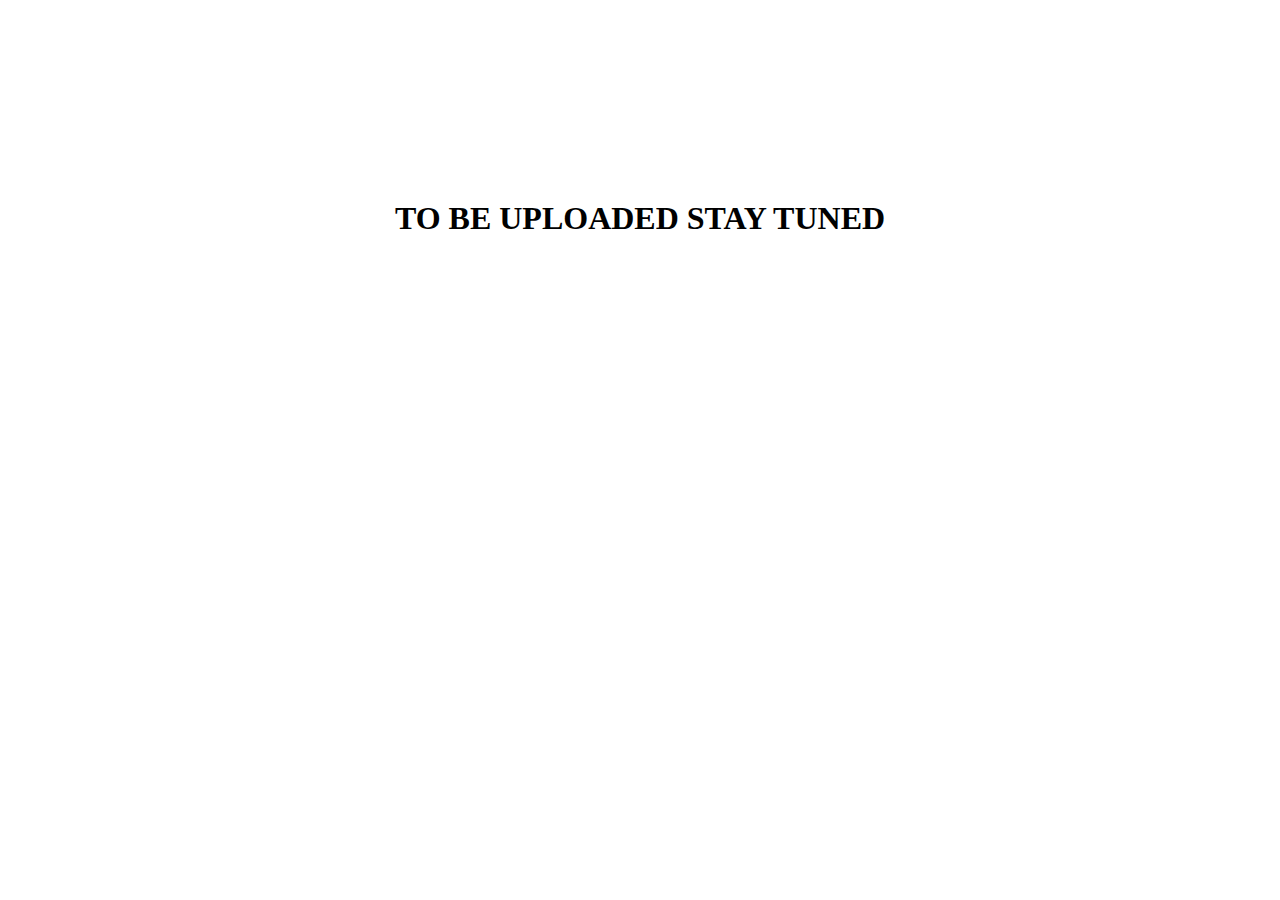
<file: about/index.html>
<!DOCTYPE html>
<html lang="en">
<head>
    <meta charset="UTF-8">
    <meta name="viewport" content="width=device-width, initial-scale=1.0">
    <title>Document</title>
</head>
<body>
    <h1 style="text-align: center;margin-top: 200px;">TO BE UPLOADED STAY TUNED</h1>
</body>
</html>
</file>
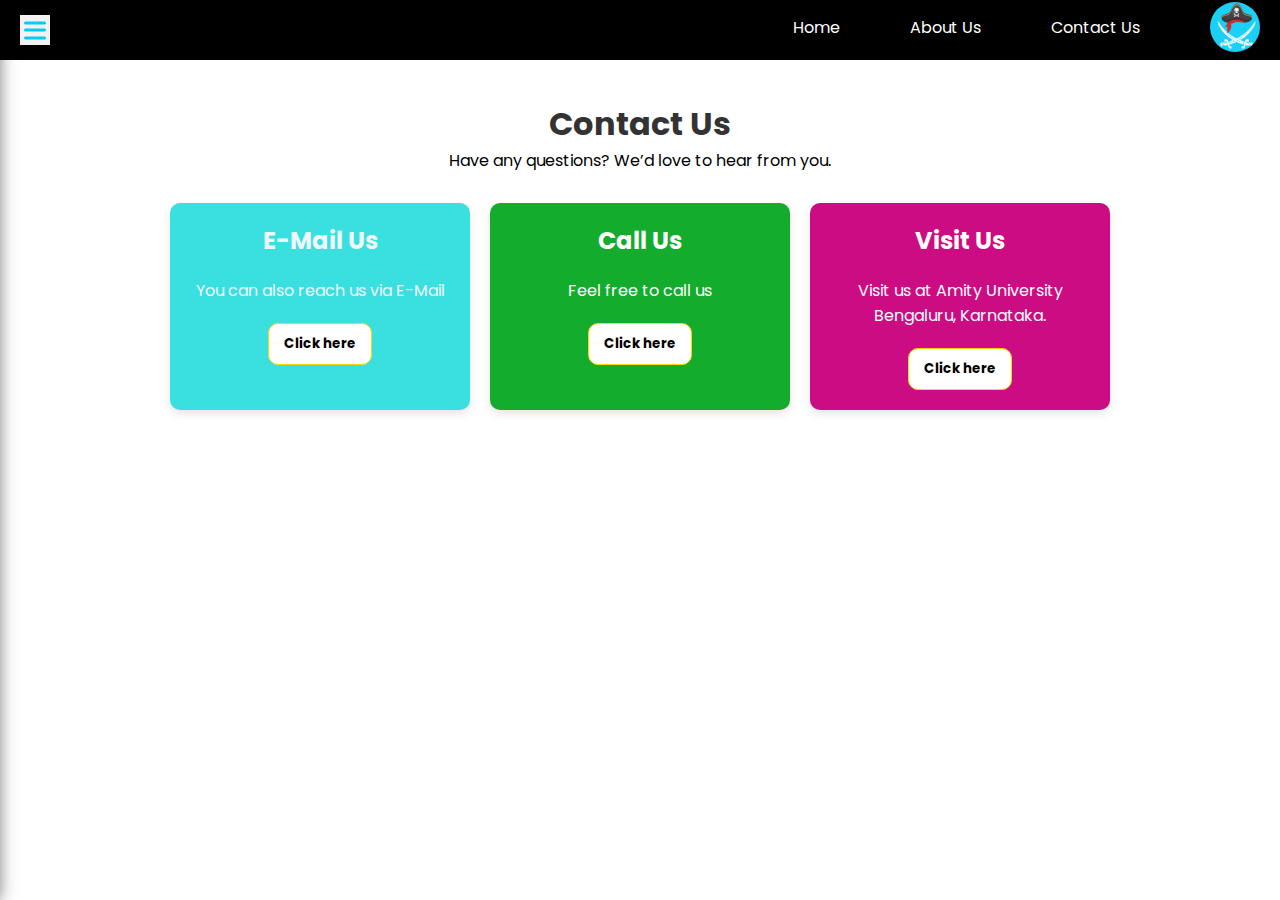
<file: contact us/index.html>
<!DOCTYPE html>
<html lang="en">
<head>
    <meta charset="UTF-8">
    <meta name="viewport" content="width=device-width, initial-scale=1.0">
    <title>Contact Us - Example</title>
    <link rel="stylesheet" href="https://cdnjs.cloudflare.com/ajax/libs/font-awesome/6.6.0/css/all.min.css" integrity="sha512-Kc323vGBEqzTmouAECnVceyQqyqdsSiqLQISBL29aUW4U/M7pSPA/gEUZQqv1cwx4OnYxTxve5UMg5GT6L4JJg==" crossorigin="anonymous" referrerpolicy="no-referrer" />
   <link rel="stylesheet" href="/contact us css/style.css"/>
   <link rel="icon" href="/Media/fav.png" type="image/x-icon">
</head>
    <style>
        @import url('https://fonts.googleapis.com/css2?family=Poppins:wght@500&display=swap');
        * {
            margin: 0;
            padding: 0;
            box-sizing: border-box;
            font-family: 'Poppins', sans-serif;
        }

        body {
            background-color: white;
            overflow-x: hidden; 
        }

        h1 {
            color: #333;
            text-align: center;
            margin-top: 100px; 
        }

        p {
            text-align: center;
            margin-bottom: 30px;
        }

        
        nav {
            width: 100%;
            height: 60px;
            background-color: black;
            display: flex;
            justify-content: space-between;
            align-items: center;
            padding: 0 20px;
            position: fixed;
            top: 0;
            left: 0;
            z-index: 1000;
        }

        .logo {
            width: 50px;
            height: 50px;
            border-radius: 50%;
        }

        .header {
            display: flex;
            align-items: center;
        }

        
        .toggle {
            position: absolute;
            height: 30px;
            width: 30px;
            cursor: pointer;
            left: 20px;
            top: 15px;
            background-color: #f2f2f2;
            box-shadow: 0 0 10px rgba(0, 0, 0, 0.3);
            z-index: 1001; 
        }

        .toggle .common {
            position: absolute;
            height: 3px;  
            width: 22px;  
            background-color: #00ccff;
            border-radius: 50px;
            transition: 0.3s ease;
        }

        .toggle .top-line {
            top: 25%;
            left: 50%;
            transform: translate(-50%, -50%);
        }

        .toggle .middle-line {
            top: 50%;
            left: 50%;
            transform: translate(-50%, -50%);
        }

        .toggle .bottom-line {
            top: 75%;
            left: 50%;
            transform: translate(-50%, -50%);
        }

        input:checked ~ .toggle .top-line {
            left: 2px;
            top: 14px;
            width: 25px;
            transform: rotate(45deg);
        }

        input:checked ~ .toggle .bottom-line {
            left: 2px;
            top: 14px;
            width: 25px;
            transform: rotate(-45deg);
        }

        input:checked ~ .toggle .middle-line {
            transform: translateX(20px);
            opacity: 0;
        }

        .slide {
            height: 100%;
            width: 180px;
            position: fixed;
            top: 0;
            left: 0;
            background-color: #fff;
            transition: 0.5s ease;
            transform: translateX(-180px);
            z-index: 999; 
            padding: 20px;
            box-shadow: 0 0 15px rgba(0, 0, 0, 0.5);
        }

        input:checked ~ .slide {
            transform: translateX(0);
        }

        .slide h1 {
            color:#00ccff ;
            font-weight: 800;
            pointer-events: none;
            margin-bottom: 20px;
        }

        ul {
            padding-left: 0;  
        }

        ul li {
            list-style-type: none;
            margin-bottom: 20px;
        }

        ul li a {
            color: #011a41;
            font-weight: 500;
            display: flex;
            align-items: center; 
            text-transform: capitalize;
            text-decoration: none;
            transition: 0.2s ease-out;
        }

        ul li:hover a {
            color: #f2f2f2;
            background-color: #00ccff;
            padding-left: 10px; 
        }
        

        ul li a i {
            width: 20px;  
            margin-right: 10px;  
            text-align: center;
        }


        .container {
            display: flex;
            gap: 20px;
            justify-content: center;
            margin-top: 30px;
        }

        .card {
            background-color: white;
            border-radius: 10px;
            box-shadow: 0 4px 8px rgba(0, 0, 0, 0.1);
            padding: 20px;
            width: 300px;
            text-align: center;
        }

        .card h2 {
            margin-bottom: 20px;
        }

        .card-1 {
            background-color: rgb(58, 223, 223);
            color: aliceblue;
        }

        .card-2 {
            background-color: rgb(20, 172, 45);
            color: white;
        }

        .card-3 {
            background-color: rgb(203, 12, 130);
            color: white;
        }

        .card p {
            margin-bottom: 20px;
        }

        .card button {
            padding: 10px 15px;
            background-color: white;
            border: 1px solid gold;
            border-radius: 10px;
            cursor: pointer;
            font-weight: bold;
        }

        .card button:hover {
            background-color: gold;
        }

        .card button a {
            color: #000;
            text-decoration: none;
        }

        .but-1 {
            border-color: gold;
        }

        #green {
            color: green;
        }

        @media (max-width: 768px) {
            .container {
                flex-direction: column;
                gap: 10px;
            }

            .card {
                width: 100%;
            }
        }
    </style>
</head>
<body>
    <nav>
        <label>
            <input type="checkbox">
            <div class="toggle">
                <span class="top-line common"></span>
                <span class="middle-line common"></span>
                <span class="bottom-line common"></span>
            </div>
            <div class="slide">
                <h1 style="color: #00ccff;">MENU</h1>
                <ul>
                    <li><a href="/Home Html/index.html" target="_blank"><i class="fas fa-home"></i> Home</a></li>
                    <li><a href="/Team Memebers html/index.html" target="_blank"><i class="fas fa-users"></i> Team Members</a></li>
                    <li><a href="/research Html/index.html" target="_blank"><i class="fas fa-book"></i> Research Papers</a></li>
                    <li><a href="/software Html/index.html" target="_blank"><i class="fas fa-laptop-code"></i> Softwares</a></li>
                    <li><a href="/PPT/index.html" target="_blank"><i class="fas fa-laptop-code"></i> PPT's</a></li>
                    <li><a href="/about/index.html" target="_blank"><i class="fas fa-user"></i> About Us</a></li>
                    <li><a href="/contact us/index.html" target="_blank"><i class="fas fa-envelope"></i> Contact Us</a></li>
                </ul>
            </div>
        </label>
        <p class="home"><a href="/Home Html/index.html" style="color: white;text-decoration: none;" target="_blank">Home</a></p>
        <p class="about"><a href="/about/index.html"  style="color: white;text-decoration: none;" target="_blank">About Us</a></p>
        <p class="contact"><a href="/contact us/index.html"  style="color: white;text-decoration: none;" target="_blank">Contact Us</a></p>
      <div class="header">
          <a href="/Home Html/index.html"><img src="/Media/Logo.png" class="logo"/></a> 
      </div> 
    </nav>

    <h1>Contact Us</h1>
    <p>Have any questions? We’d love to hear from you.</p>


    <div class="container">
        <div class="card card-1">
            <h2>E-Mail Us</h2>
            <p>You can also reach us via E-Mail</p>
            <button><a href="mailto:pixelpirates2024@gmail.com" target="_blank">Click here</a></button>
        </div>
        
        <div class="card card-2">
            <h2>Call Us</h2>
            <p>Feel free to call us</p>
            <button><a href="tel:+916361213383" target="_blank">Click here</a></button>
        </div>
        
        <div class="card card-3">
            <h2>Visit Us</h2>
            <p>Visit us at Amity University Bengaluru, Karnataka.</p>
            <button><a href="https://g.co/kgs/zSn2v7y" target="_blank">Click here</a></button>
        </div>
    </div>
</body>
</html>
</file>
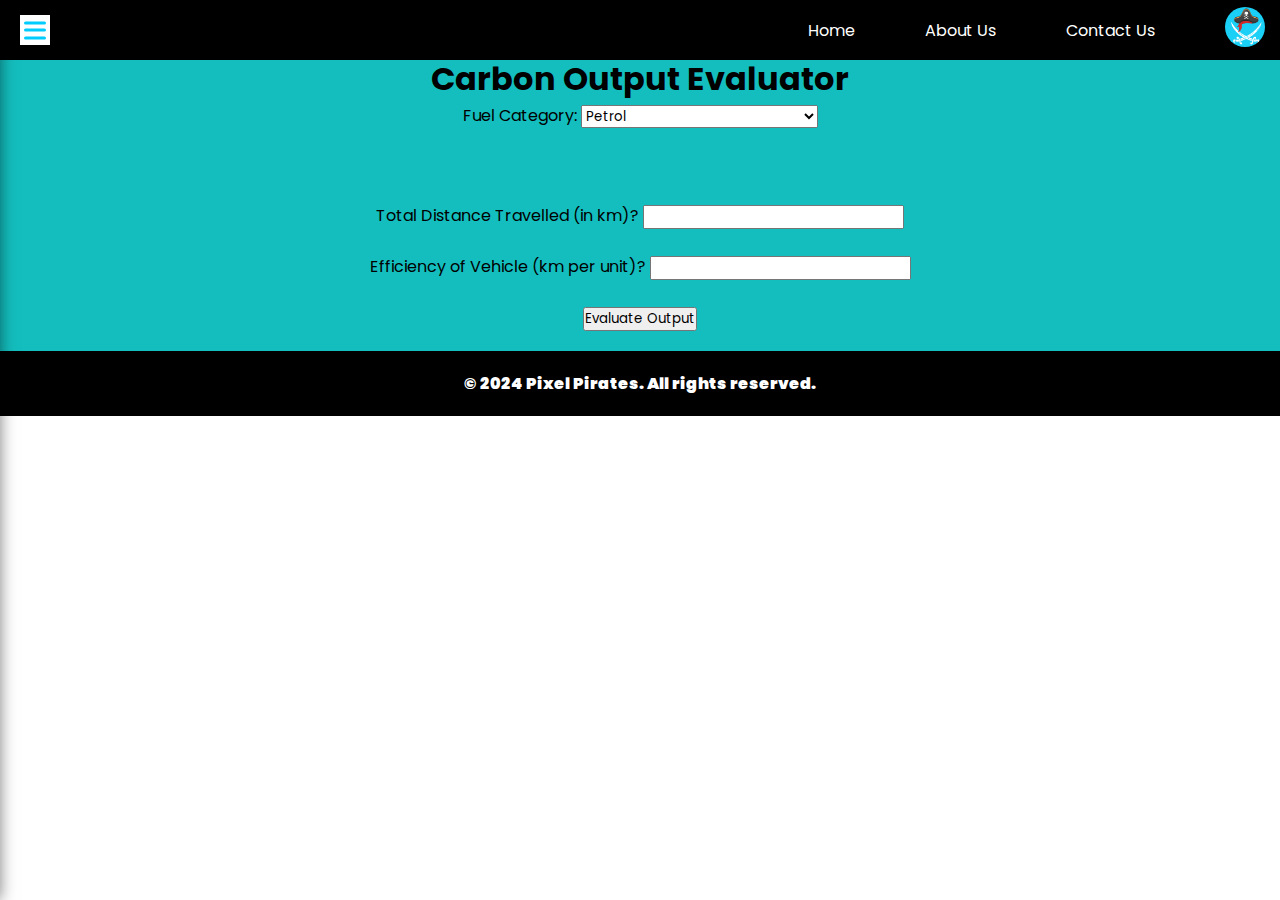
<file: software Html/index.html>
<!DOCTYPE html>
<html>

<head>
    <title>Software</title>
    <link rel="stylesheet" href="/software/style.css"/>
    <link rel="stylesheet" href="https://cdnjs.cloudflare.com/ajax/libs/font-awesome/6.6.0/css/all.min.css" integrity="sha512-Kc323vGBEqzTmouAECnVceyQqyqdsSiqLQISBL29aUW4U/M7pSPA/gEUZQqv1cwx4OnYxTxve5UMg5GT6L4JJg==" crossorigin="anonymous" referrerpolicy="no-referrer" />
    <style>
        #gg {
            display: none;
            font-weight: bold;
            background-color: #90EE90;
        }
        section{
            text-align: center;
            background-color:rgb(20, 190, 190);
            padding-bottom: 20px;
        }
        footer{
            background-color: black;
            color: white;
            font-weight: 900;
            padding: 20px;
            text-align: center;
        }
       
    </style>
</head>

<body>
    <nav>
        <div class="header">
            <label>
                <input type="checkbox" class="ham">
                <div class="toggle">
                    <span class="top-line common"></span>
                    <span class="middle-line common"></span>
                    <span class="bottom-line common"></span>
                </div>
                <div class="slide">
                    <h1 style="color:#0099ff;text-align: center;">MENU</h1>
                    <ul>
                        <li><a href="/Home Html/index.html"><i class="fas fa-home"></i> Home</a></li>
                        <li><a href="/Team Memebers html/index.html" target="_blank"><i class="fas fa-users"></i> Team Members</a></li>
                        <li><a href="/research Html/index.html" target="_blank"><i class="fas fa-book"></i> Research Papers</a></li>
                        <li><a href="/software Html/index.html" target="_blank"><i class="fas fa-laptop-code"></i> Softwares</a></li>
                        <li><a href="/PPT/index.html" target="_blank"><i class="fas fa-file-powerpoint"></i> PPT's</a></li>
                        <li><a href="/about/index.html" target="_blank"><i class="fas fa-user"></i> About Us</a></li>
                        <li><a href="/contact us/index.html" target="_blank"><i class="fas fa-envelope"></i> Contact Us</a></li>
                    </ul>
                </div>
            </label>
        </div>
        <p class="home"><a href="/Home Html/index.html" style="color: white;text-decoration: none;" target="_blank">Home</a></p>
        <p class="about"><a href="/about/index.html"  style="color: white;text-decoration: none;" target="_blank">About Us</a></p>
        <p class="contact"><a href="/contact us/index.html"  style="color: white;text-decoration: none;" target="_blank">Contact Us</a></p>
      <div class="header">
          <a href="/Home Html/index.html" target="_blank"><img src="/Media/Logo.png" class="logo"/></a> 
      </div> 
    </nav>

    <section>
        <h1 style="margin-top: 55px;">Carbon Output Evaluator</h1>
        <form>
            <label for="ff">Fuel Category:</label>
            <select name="fuel" id="ff" onchange="u()">
                <option value="p">Petrol</option>
                <option value="d">Diesel</option>
                <option value="v">Electric</option>
                <option value="h">Hybrid</option>
                <option value="c">Compressed Natural Gas(CNG)</option>
                <option value="l">Liquid Petroleum Gas(LPG)</option>
                <option value="o">Other</option>
            </select><br><br><br><br>

            <div id="a1" >
                Total Distance Travelled (in km)? 
                <input type="number" id="b1"><br><br>
                Efficiency of Vehicle (km per unit)? 
                <input type="number" id="c1"><br><br>
            </div>

            <div id="a2" style="display:none;">
                CO2 Emission Factor for Fuel Type (g per unit): 
                <input type="number" id="d1"><br>
                <span id="note" style="display:none; color:gray;">P.S. Use Google</span><br><br>
            </div>

            <button type="button" onclick="t()">Evaluate Output</button>
        </form>

        <h3><p id="rr"></p></h3>
        <h4><div id="gg">Surprise: in 2024, electric cars produce zero emissions while driving but may contribute more during production. Technology advancements will continue reducing the footprint!</div></h4>

        <script>
            function u() {
                var s = document.getElementById('ff').value;
                var a = document.getElementById('a1');
                var b = document.getElementById('a2');
                var c = document.getElementById('note');
                var result = document.getElementById('rr');  // Get the result element
                var surprise = document.getElementById('gg'); // Get the surprise div

                result.innerHTML = ""; // Clear the result on fuel type change
                
                if (s === 'v') {
                    // For electric vehicles
                    a.style.display = 'none';
                    b.style.display = 'none';
                    c.style.display = 'none';
                    surprise.style.display = 'block';  // Show the surprise message
                } else if (s === 'o') {
                    // For "Other" option
                    a.style.display = 'block';
                    b.style.display = 'block';  // Show emission factor input
                    surprise.style.display = 'none';
                    c.style.display = 'none';   // Initially hide the note
                    
                    setTimeout(function() {
                        c.style.display = 'inline';  // Show the note after 4 seconds
                    }, 4000);
                } else {
                    // For all other options (Petrol, Diesel, Hybrid, CNG, LPG)
                    a.style.display = 'block';   // Show distance and efficiency input
                    b.style.display = 'none';    // Hide emission factor input
                    c.style.display = 'none';    // Hide the note
                    surprise.style.display = 'none';  // Hide the surprise message
                }
            }

            function t() {
                var k = document.getElementById('ff').value;
                var x = document.getElementById('b1').value;
                var y = document.getElementById('c1').value;
                var f = document.getElementById('gg');
                var g;

                if (k !== 'v' && (x <= 0 || y <= 0)) {
                    document.getElementById('rr').innerHTML = "Please provide valid numbers.";
                    return;
                }

                switch (k) {
                    case 'p':
                        g = 2420;
                        break;
                    case 'd':
                        g = 2670;
                        break;
                    case 'v':
                        g = 0;
                        break;
                    case 'h':
                        g = 1250;
                        break;
                    case 'c':
                        g = 1930;
                        break;
                    case 'l':
                        g = 1690;
                        break;
                    case 'o':
                        g = document.getElementById('d1').value;
                        if (g <= 0) {
                            document.getElementById('rr').innerHTML = "Please provide a valid factor.";
                            return;
                        }
                        break;
                    default:
                        g = 2420;
                }

                var z = x / y;
                var result = z * g;
                result = result / 1000;

                if (k === 'v') {
                    document.getElementById('rr').innerHTML = "Your vehicle's carbon footprint is <b>zero</b> kg of CO2 (electric vehicle).";
                } else {
                    document.getElementById('rr').innerHTML = "Your vehicle's carbon output is approximately <b>" + result.toFixed(2) + " kg</b> of CO2.";
                }
            }
        </script>
    </section>
    <footer>
        <p class="foot">&copy; 2024 Pixel Pirates. All rights reserved.</p>
     </footer>
</body>

</html>
</file>
<file: contact us css/style.css>
.about{
    color:white;
    margin-right: 70px;
    font-family: 'avengeance' sans-serif;
    margin-top: 25px;
}

.contact{
    color:white;
    margin-right:70px;
    font-family: 'avengeance' sans-serif;
    margin-top: 25px;
}

.home{
    color:white;
    margin-left: auto;
    margin-right: 70px;
    font-family: 'avengeance' sans-serif;
    margin-top: 25px;
}
</file>
<file: software/style.css>
@import url('https://fonts.googleapis.com/css2?family=Poppins:wght@500&display=swap');

* {
    margin: 0;
    padding: 0;
    box-sizing: border-box;
    font-family: 'Poppins', sans-serif;
}

body {
    overflow-x: hidden;
}

nav {
    display: flex;
    align-items: center;
    height: 60px;
    background-color:black;
    padding: 0 15px;
    z-index: 1000;
    position: fixed;
    width: 100%;
    top: 0;
}

.header {
    display: flex;
    align-items: center;
}

.nav-content {
    flex: 1;
    display: flex;
    justify-content: center;
}

.slide {
    height: 100%;
    width: 200px;
    position: fixed;
    top: 0;
    left: 0;
    background-color:white;
    transition: transform 0.5s ease;
    transform: translateX(-200px);
    z-index: 999;
    padding-top: 60px;
    box-shadow: 0 0 15px rgba(0, 0, 0, 0.5);
    overflow-y: auto;
}

.head-1 {
    color:  #00ccff;
    font-weight: 800;
    text-align: right;
    padding: 10px 15px;
    pointer-events: none;
}

ul {
    list-style-type: none;
    padding: 0;
    margin: 0;
}

ul li {
    border-bottom: 1px white;
}

ul li a {
    color: #011a41;
    font-weight: 500;
    padding: 10px 20px;
    display: block;
    text-transform: capitalize;
    text-decoration: none;
    transition: 0.2s ease-out;
    white-space: nowrap;
    transition: color 0.3s ease;
    text-align:left;
}

ul li:hover a {
    color:white;
    background-color: #0099ff;
}

ul li a i {
    width: 30px;
}

.ham{
    display: none;
}

.toggle {
    position: absolute;
    height: 30px;
    width: 30px;
    cursor: pointer;
    left: 20px;
    top: 15px;
    background-color:white;
    box-shadow: 0 0 10px rgba(0, 0, 0, 0.3);
    z-index: 1001;
}

.toggle .common {
    position: absolute;
    height: 3px;
    width: 22px;
    background-color: #00ccff;
    border-radius: 50px;
    transition: 0.3s ease;
}

.toggle .top-line {
    top: 25%;
    left: 50%;
    transform: translate(-50%, -50%);
}

.toggle .middle-line {
    top: 50%;
    left: 50%;
    transform: translate(-50%, -50%);
}

.toggle .bottom-line {
    top: 75%;
    left: 50%;
    transform: translate(-50%, -50%);
}

input:checked ~ .toggle .top-line {
    left: 2px;
    top: 14px;
    width: 25px;
    transform: rotate(45deg);
}

input:checked ~ .toggle .bottom-line {
    left: 2px;
    top: 14px;
    width: 25px;
    transform: rotate(-45deg);
}

input:checked ~ .toggle .middle-line {
    transform: translateX(20px);
    opacity: 0;
}

input:checked ~ .slide {
    transform: translateX(0);
}
.logo {
    height: 40px;
    width: 40px;
    margin-left:auto;
    border-radius: 30px;
}
.about{
    color:white;
    margin-right: 70px;
    font-family: 'avengeance' sans-serif;
}

.contact{
    color:white;
    margin-right:70px;
    font-family: 'avengeance' sans-serif;
}

.home{
    color:white;
    margin-left: auto;
    margin-right: 70px;
    font-family: 'avengeance' sans-serif;
}
</file>
